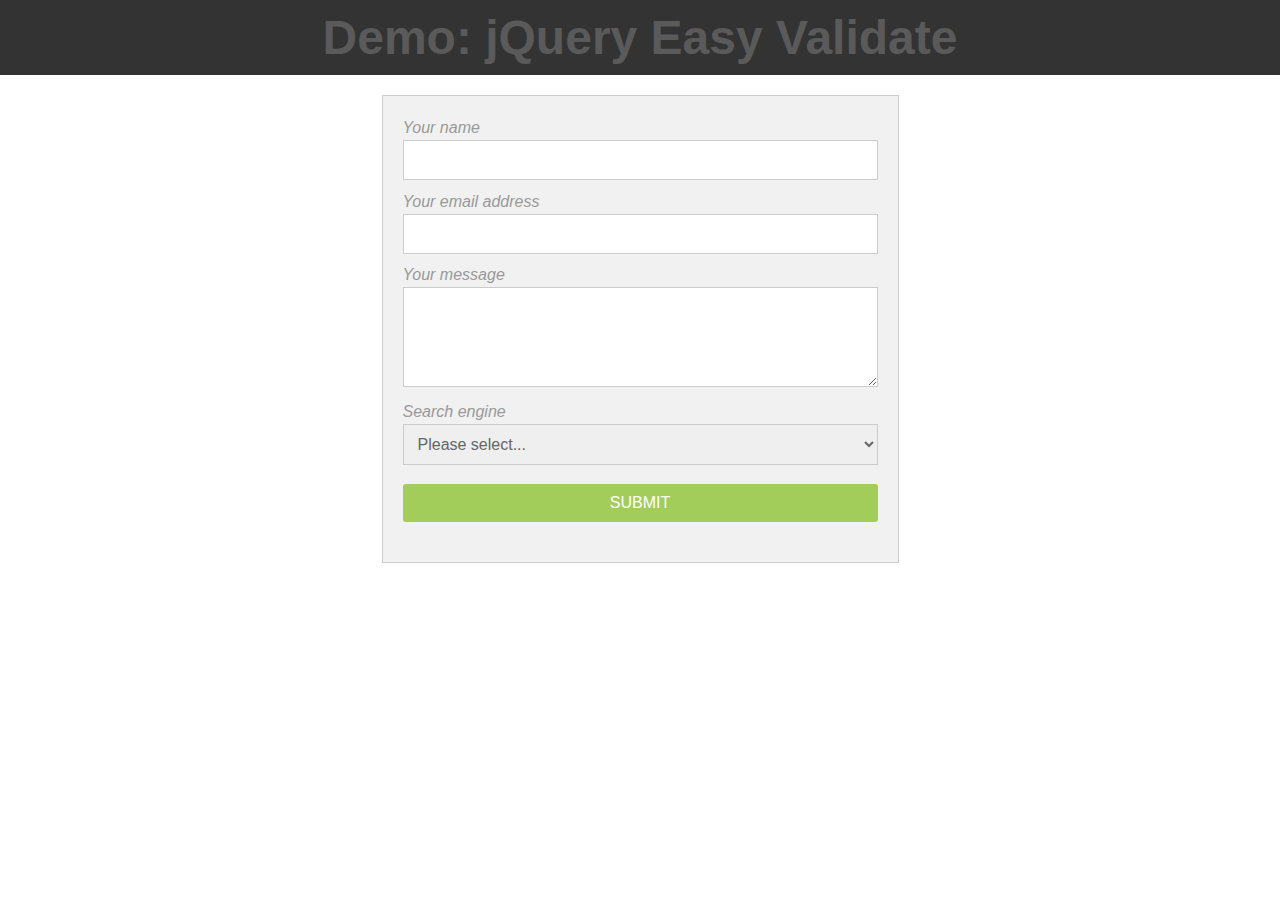
<file: easyValidate/demo.html>
<!DOCTYPE html>
<head lang="en">
<meta charset="utf-8">
<title>Demo: jQuery Easy Validate</title>
<link rel="stylesheet" href="styles/demo.css" media="screen">
<link rel="stylesheet" href="styles/easyValidate.default.css" media="screen">
</head>
<body>
	<div id="container">
    	<header>
            <h1>Demo: jQuery Easy Validate</h1>
        </header>
        <section>
        	<div id="contact-form">
                <form id="form_demo" method="post" action="ajax.php">
                <div class="form-item">
                    <label for="txt_name">Your name</label>
                    <input type="text" name="txt_name" id="txt_name" value="" class="required">
                </div>
                <div class="form-item">
                    <label for="txt_email">Your email address</label>
                    <input type="text" name="txt_email" id="txt_email" value="" class="required email">
                </div>
                <div class="form-item">
                    <label for="txt_message">Your message</label>
                    <textarea name="txt_message" id="txt_message" class="required"></textarea>
                </div>
                <div class="form-item">
                    <label for="txt_searchengine">Search engine</label>
                    <select name="txt_searchengine" id="txt_searchengine" class="required">
                        <option value="0">Please select...</option>
                        <option value="1">Google</option>
                        <option value="2">Yahoo</option>
                        <option value="3">Bing</option>
                    </select>
                </div>
                <div class="form-item">
                    <input type="submit" value="Submit" class="button">
                </div>
                </form>   
            </div>
        </section>
        <footer></footer>
    </div>
<script src="js/jquery-1.9.0.min.js"></script>
<script src="js/jquery.easyValidate.js"></script>
<script>
$(function(){
    // Initialize easyValidate plugin
    $('#contact-form').easyValidate({
        ajaxSubmit : true,
        ajaxSubmitFile : 'ajax.php'
    });
});
</script>
</body>
</html>
</file>
<file: easyValidate/styles/demo.css>
/* Demo: jqueryeasyvalidate */

/* Reset */
html,body,div,span,object,iframe,h1,h2,h3,h4,h5,h6,p,blockquote,pre,abbr,address,cite,code,del,dfn,em,img,ins,kbd,q,samp,small,strong,sub,sup,var,b,i,dl,dt,dd,ol,ul,li,fieldset,form,label,legend,table,caption,tbody,tfoot,thead,tr,th,td,article,aside, canvas,details,figcaption,figure,footer,header,hgroup,menu,nav,section,summary,time,mark,audio,video{margin:0;padding:0;border:0;outline:0;font-size:100%;vertical-align:baseline;background:transparent}
body{line-height:1}
article,aside,canvas,details,figcaption,figure,
footer,header,hgroup,menu,nav,section,summary{display:block}
nav ul{list-style:none}
blockquote, q{quotes:none}
blockquote:before, blockquote:after,
q:before, q:after{content:'';content:none}
a{margin:0;padding:0;border:0;font-size:100%;vertical-align:baseline;background:transparent}
ins{background-color:#ff9;color:#000;text-decoration:none}
mark{background-color:#ff9;color:#000;font-style:italic;font-weight:bold}
del{text-decoration:line-through}
abbr[title],dfn[title]{border-bottom:1px dotted #000;cursor:help}
table{border-collapse:collapse;border-spacing:0}
hr{display:block;height:1px;border:0;border-top:1px solid #cccccc;margin:1em 0;padding:0}
input,select{vertical-align:middle}

/* Colors/typography */
body {
	font: 75% Arial, Helvetica, sans-serif;
	color: #5a5a5a;
}

h1 {
	font-size: 4em;
	padding: 10px;
}

header {
	background: #333;
	text-align: center;
}

section {
	margin: 0 auto;
	min-height:400px;
	padding: 20px 0;
	width: 950px;
}

footer {
	height: 100px;
}

/*--- forms ---*/
#contact-form {
	background: #f1f1f1;
	border: 1px solid #ccc;
	margin: 0 auto;
	padding: 20px;
	width: 50%;
}

input:focus, textarea:focus{
	-webkit-box-shadow:inset 0 0 10px #eee;
	-moz-box-shadow:inset 0 0 10px #eee;
	box-shadow:inset 0 0 10px #eee;
}

input.button {
	background: #a3cd5a;
	border: none;
	-moz-border-radius: 3px;
	-webkit-border-radius: 3px;
	border-radius: 3px;
	color: #fff;
	margin:10px 20px 10px 0;
	cursor: pointer;
	text-transform: uppercase;
}

input.button:hover {
	background: #92b851;
}

input.button:active {
	-moz-box-shadow: inset 0 1px 1px #82a448;
	-webkit-box-shadow: inset 0 1px 1px #82a448;
	box-shadow: inset 0 1px 1px #82a448;
}

/* Tablet */
@media only screen and (max-width: 960px) {

	section {
		width: 100%;
	}

}
</file>
<file: easyValidate/styles/easyValidate.default.css>
/* jqueryEasyValidate: default */

/* Forms */
.form-item {
	display: inline-block;
	margin: 0 0 2% 0;
	width: 100%;
}

label {
	color: #999;
	display: block;
	font: 16px Arial, Helvetica, sans-serif;
	font-style: italic;
	line-height: 150%;
}

input, 
textarea, 
select {
	border: 1px solid #ccc;
	-moz-box-sizing: border-box;
	-webkit-box-sizing: border-box;
	box-sizing: border-box;
	display: inline-block;
	font: 16px Arial, Helvetica, sans-serif;
	color: #666;
	outline: none;
	padding: 10px;
	width: 100%;
}

input.form-error, 
textarea.form-error, 
select.form-error {
	border: 1px solid #dd4b39;
}

textarea {
	height: 100px;
}




/* Notifications */
.formErrorContent {
	background: #da4141;
	color: #fff;
	font: 12px Arial, Helvetica, sans-serif;
	padding: 10px;
}

/* Ajax */
.ajaxError, 
.ajaxSuccess, 
.ajaxLoading {
	display: none;
	font-size: 16px;
	line-height: 18px;
	padding: 40px;
	z-index: 5000;
}
.ajaxError {
	background: #da4141;
	border: 10px solid #8d0a0a;
	color: #8d0a0a;
}
.ajaxSuccess {
	background: #abf321;
	border: 10px solid #628e0e;
	color: #628e0e;
}
.ajaxLoading {
	background: #fff url(../img/ajax-loader.gif) no-repeat 25% 50%;
	border: 10px solid #eee;
	color: #333;
	display: none;
}
</file>
